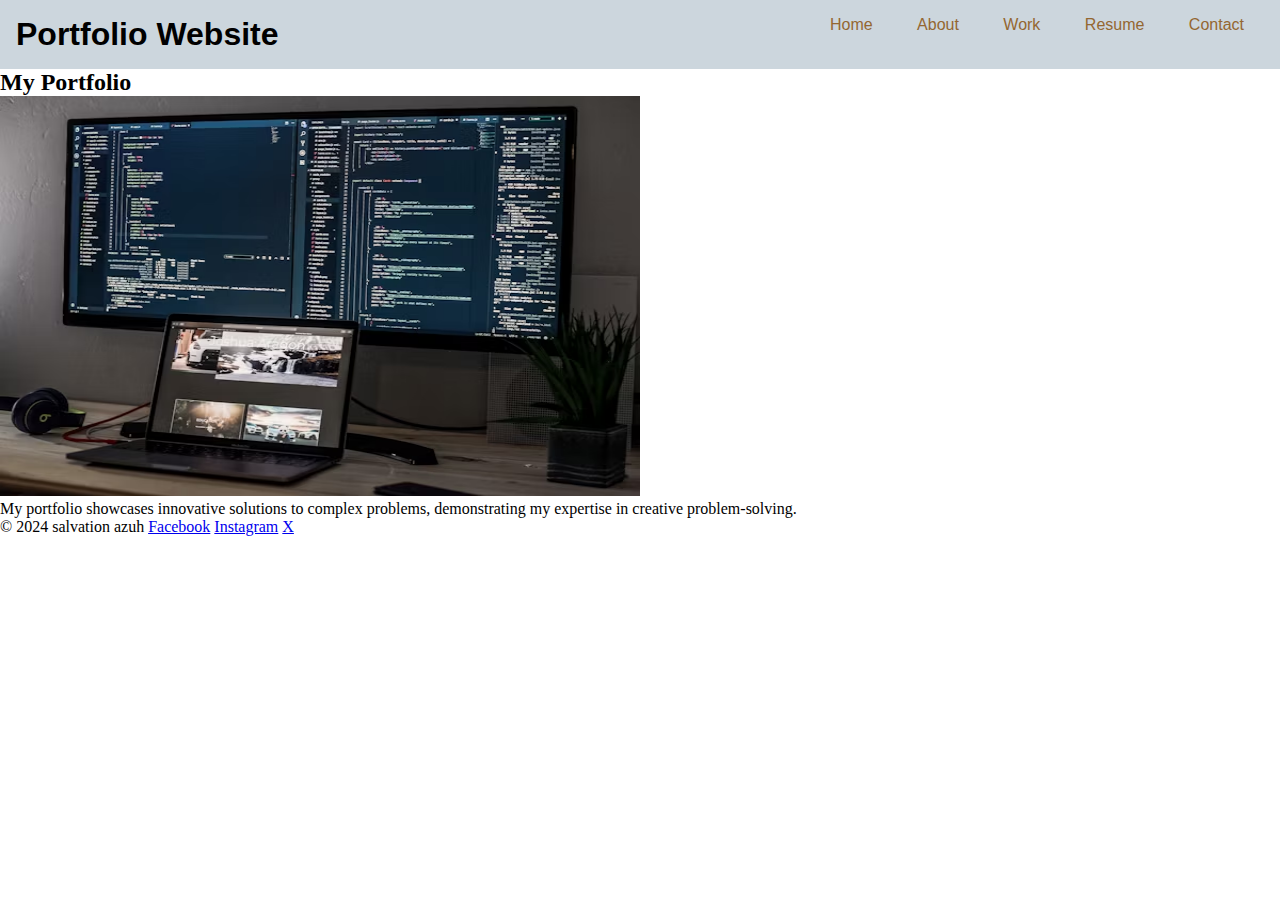
<file: index.html>
<!DOCTYPE html>
<html lang="en">
  <head>
    <meta charset="UTF-8" />
    <meta name="viewport" content="width=device-width, initial-scale=1.0" />
    <title>project 2</title>
    <link rel="stylesheet" href="style.css" />
  </head>
  <body>
    <!--header section-->
    <header>
      <!--nav section-->
      <nav class="navbar">
        <!--logo/title-->
        <h1>Portfolio Website</h1>
        <ul>
          <!--This takes us to the home page-->
          <li>
            <a href="index.html">Home</a>
          </li>
          <!--This takes us to the about us page-->
          <li>
            <a href="about.html">About</a>
          </li>
          <!--This takes us to the work page-->
          <li>
            <a href="work.html">Work</a>
          </li>
          <!--This takes us to the resume page-->
          <li>
            <a href="resume.html">Resume</a>
          </li>
          <!--This takes us to the contact page-->
          <li>
            <a href="contact.html">Contact</a>
          </li>
        </ul>
      </nav>
    </header>

    <!--Home  section-->
    <main class="page-content">
      <!--caption title-->
      <h2>My Portfolio</h2>
      <!--Image section-->
      <img
        width="50%"
        height="400px"
        src="images/photo-1545665277-5937489579f2.avif"
        alt=""
      />
      <!--caption description-->
      <p>
        My portfolio showcases innovative solutions to complex problems,
        demonstrating my expertise in creative problem-solving.
      </p>
    </main>

    <footer class="page-footer">
      <!--copy right-->
      &copy; 2024 salvation azuh

      <!--My social media link-->
      <a href="https://www.facebook.com/azuh.salvation.1">Facebook</a>
      <a href="https://www.instagram.com/official_chavon/">Instagram</a>
      <a href="https://x.com/salvationazuh">X</a>
    </footer>
  </body>
</html>
</file>
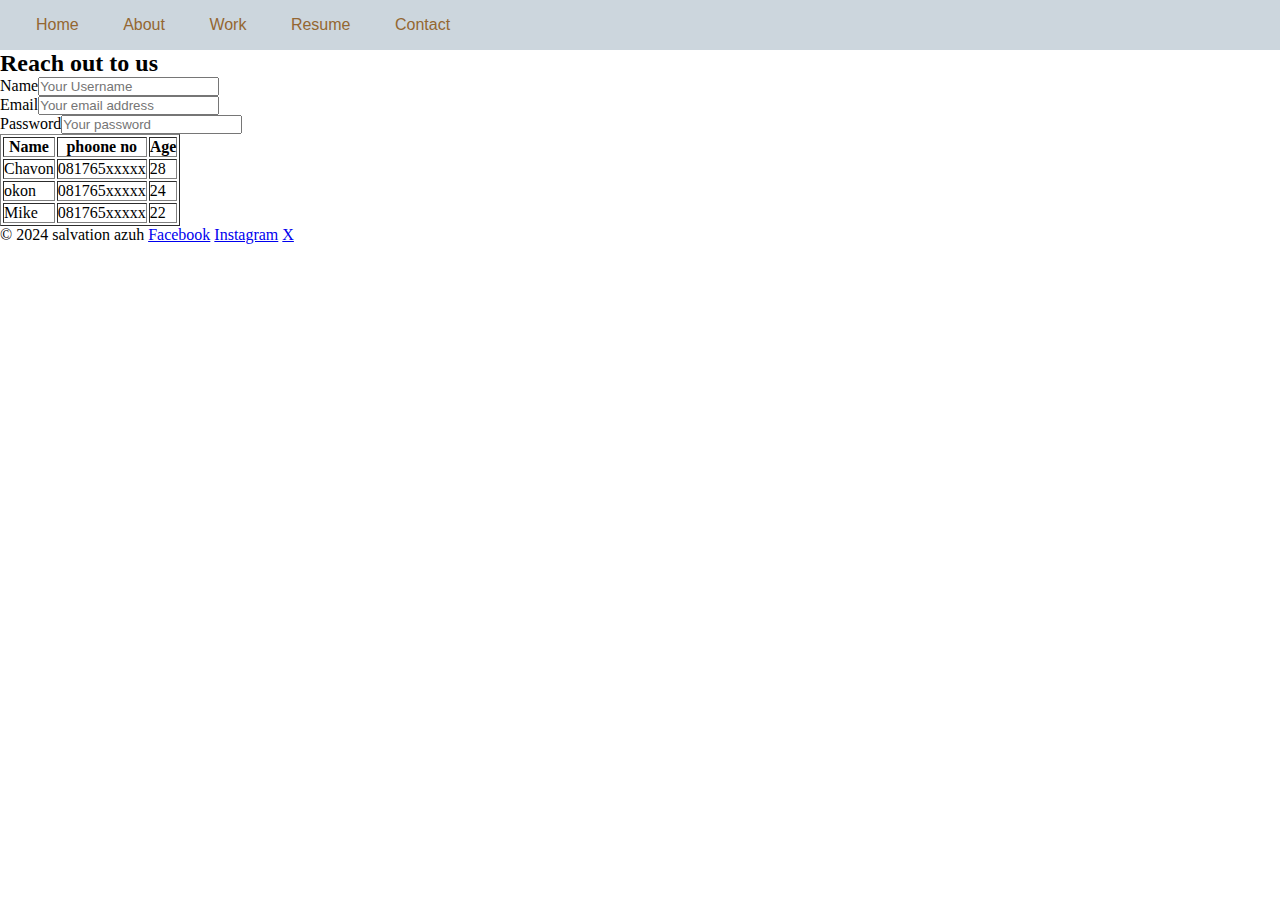
<file: contact.html>
<!DOCTYPE html>
<html lang="en">
  <head>
    <meta charset="UTF-8" />
    <meta name="viewport" content="width=device-width, initial-scale=1.0" />
    <title>project 1</title>
    <link rel="stylesheet" href="style.css" />
  </head>
  <body>
    <!--header section-->
    <header>
      <!--nav section-->
      <nav class="navbar">
        <ul>
          <li>
            <a href="index.html">Home</a>
          </li>
          <li>
            <a href="about.html">About</a>
          </li>
          <li>
            <a href="work.html">Work</a>
          </li>
          <li>
            <a href="resume.html">Resume</a>
          </li>
          <li>
            <a href="contact.html">Contact</a>
          </li>
        </ul>
      </nav>
    </header>

    <!--contact us section-->
    <main>
      <!--caption title-->
      <h2>Reach out to us</h2>
      <!--where you input your username-->
      <form>
        <label for="text">Name</label
        ><input type="text" placeholder="Your Username" /><br />

        <!--where you input your username-->

        <label for="email">Email</label
        ><input type="email" placeholder="Your email address" /><br />

        <!--where you input your password-->

        <label for="password">Password</label
        ><input type="password" placeholder="Your password" />

        <!--submit section-->
      </form>

      <!--table section-->
      <table border="1">
        <!--Table head-->
        <tr>
          <!-- username-->
          <th>Name</th>
          <!--email address-->
          <th>phoone no</th>
          <!--Password-->
          <th>Age</th>
        </tr>
        <!--table details-->
        <tr>
          <td>Chavon</td>
          <td>081765xxxxx</td>
          <td>28</td>
        </tr>

        <!--table details-->
        <tr>
          <td>okon</td>
          <td>081765xxxxx</td>
          <td>24</td>
        </tr>

        <!--table details-->
        <tr>
          <td>Mike</td>
          <td>081765xxxxx</td>
          <td>22</td>
        </tr>
      </table>
    </main>
    <footer>
      <!--copy right-->
      &copy; 2024 salvation azuh

      <!--My social media link-->
      <a href="https://www.facebook.com/azuh.salvation.1">Facebook</a>
      <a href="https://www.instagram.com/official_chavon/">Instagram</a>
      <a href="https://x.com/salvationazuh">X</a>
    </footer>
  </body>
</html>
</file>
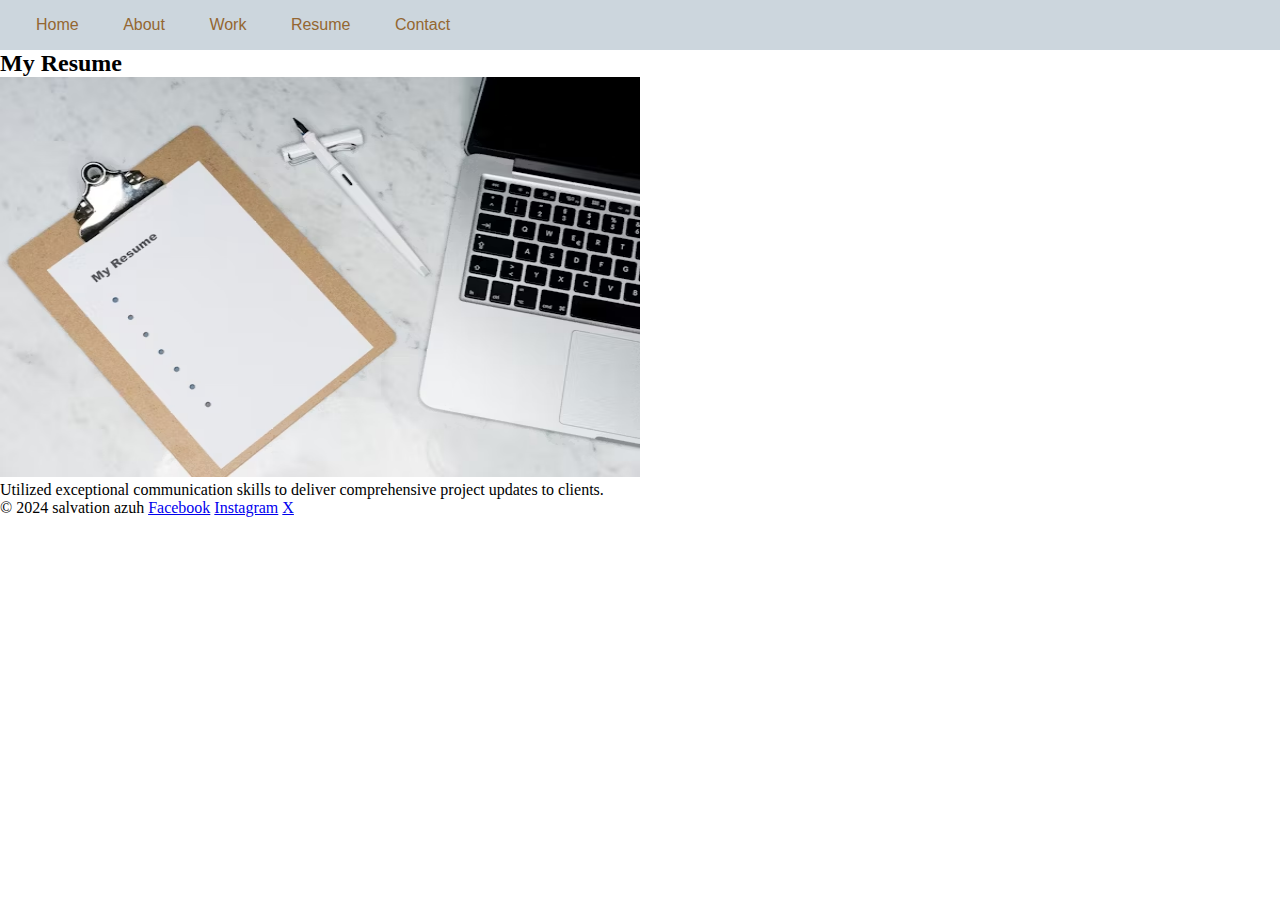
<file: resume.html>
<!DOCTYPE html>
<html lang="en">
  <head>
    <meta charset="UTF-8" />
    <meta name="viewport" content="width=device-width, initial-scale=1.0" />
    <title>HTML-Project2</title>
    <link rel="stylesheet" href="style.css" />
  </head>
  <body>
    <!--header section-->
    <header>
      <!--nav section-->
      <nav class="navbar">
        <ul>
          <!--This takes us to the home page-->
          <li>
            <a href="index.html">Home</a>
          </li>

          <!--This takes us to the about us page-->
          <li>
            <a href="about.html">About</a>
          </li>

          <!--This takes us to the work page-->
          <li>
            <a href="work.html">Work</a>
          </li>

          <!--This takes us to the resume page-->
          <li>
            <a href="resume.html">Resume</a>
          </li>

          <!--This takes us to the contact us page-->
          <li>
            <a href="contact.html">Contact</a>
          </li>
        </ul>
      </nav>
    </header>

    <!--Resume section-->
    <main>
      <!--caption title-->
      <h2>My Resume</h2>

      <!--Resume Image-->
      <img width="50%" height="400px" src="images/resume.avif" alt="" />
      <!--caption description -->
      <p>
        Utilized exceptional communication skills to deliver comprehensive
        project updates to clients.
      </p>
    </main>

    <footer>
      <!--copy right-->
      &copy; 2024 salvation azuh

      <!--My social media link-->
      <a href="https://www.facebook.com/azuh.salvation.1">Facebook</a>
      <a href="https://www.instagram.com/official_chavon/">Instagram</a>
      <a href="https://x.com/salvationazuh">X</a>
    </footer>
  </body>
</html>
</file>
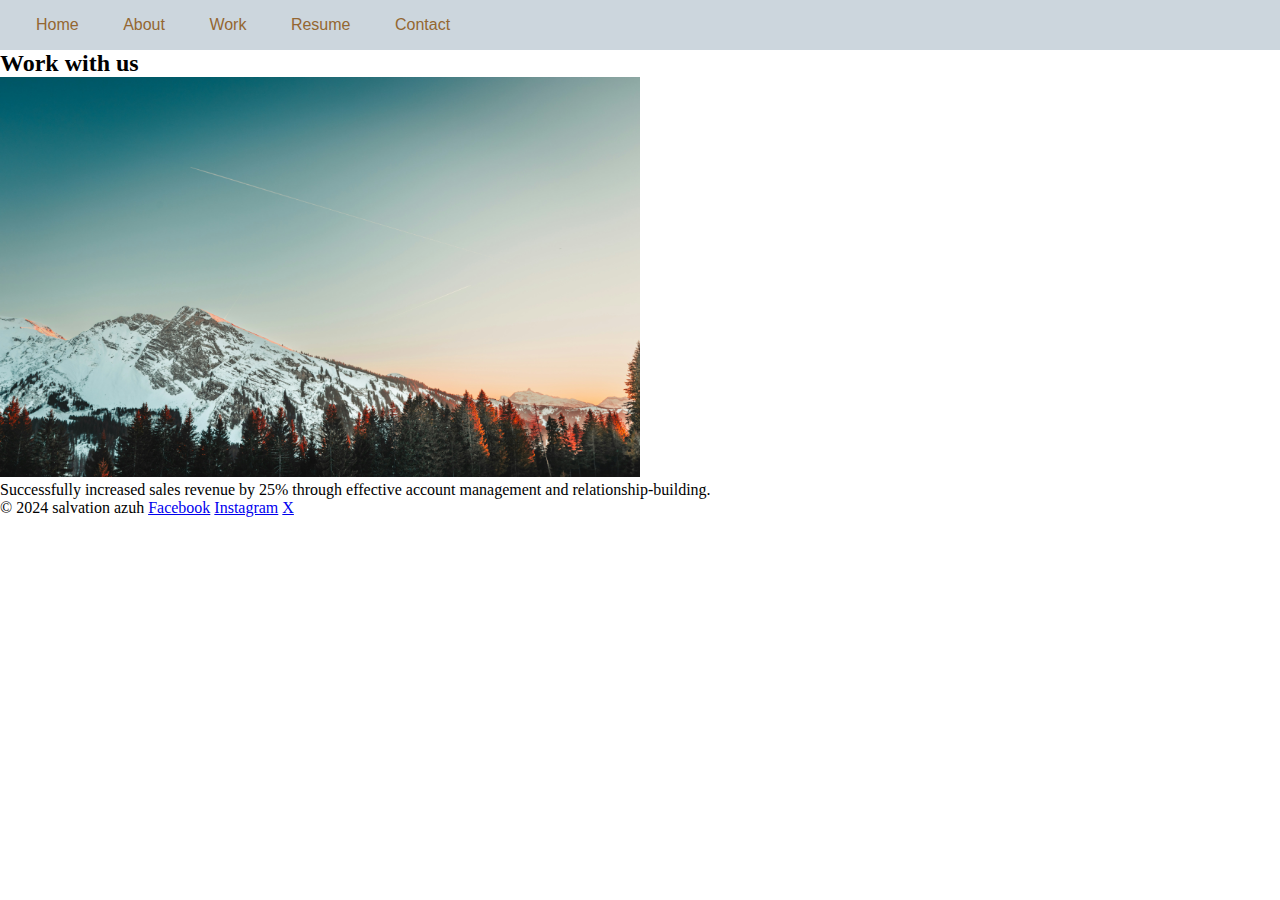
<file: work.html>
<!DOCTYPE html>
<html lang="en">
  <head>
    <meta charset="UTF-8" />
    <meta name="viewport" content="width=device-width, initial-scale=1.0" />
    <title>project 1</title>
    <link rel="stylesheet" href="style.css" />
  </head>
  <body>
    <!--header section-->
    <header >
      <!--nav section-->
      <nav class="navbar">
        <ul>
          <!--This takes us to the home page-->
          <li>
            <a href="index.html">Home</a>
          </li>

          <!--This takes us to the about us page-->
          <li>
            <a href="about.html">About</a>
          </li>

          <!--This takes us to the work page-->
          <li>
            <a href="work.html">Work</a>
          </li>

          <!--This takes us to the resume page-->
          <li>
            <a href="resume.html">Resume</a>
          </li>

          <!--This takes us to the contact us page-->
          <li>
            <a href="contact.html">Contact</a>
          </li>
        </ul>
      </nav>
    </header>

    <!--work section-->
    <main>
      <!--caption title-->
      <h2>Work with us</h2>
      <!--work image-->
      <img
        width="50%"
        height="400px"
        src="images/ryan-klaus-Xa0BLOXVxrQ-unsplash.jpg"
        alt=""
      />

      <!--caption description-->
      <p>
        Successfully increased sales revenue by 25% through effective account
        management and relationship-building.
      </p>
    </main>

    <footer>
      <!--copy right-->
      &copy; 2024 salvation azuh

      <!--My social media link-->
      <a href="https://www.facebook.com/azuh.salvation.1">Facebook</a>
      <a href="https://www.instagram.com/official_chavon/">Instagram</a>
      <a href="https://x.com/salvationazuh">X</a>
    </footer>
  </body>
</html>
</file>
<file: style.css>
* {
  margin: 0;
  padding: 0;
}
.navbar {
  display: flex;
  justify-content: space-between;
  background: #ccd6dd;
  font-family: sans-serif;
  padding: 1rem;
}
.navbar ul {
  list-style: none;
  margin: 0;
  padding: 0;
}
.navbar li {
  display: inline;
  padding: 20px;
  font-family: "Roboto" sans-serif;
}
.navbar li a{
  text-decoration: none;
  color: rgb(148, 103, 49);
}
</file>
